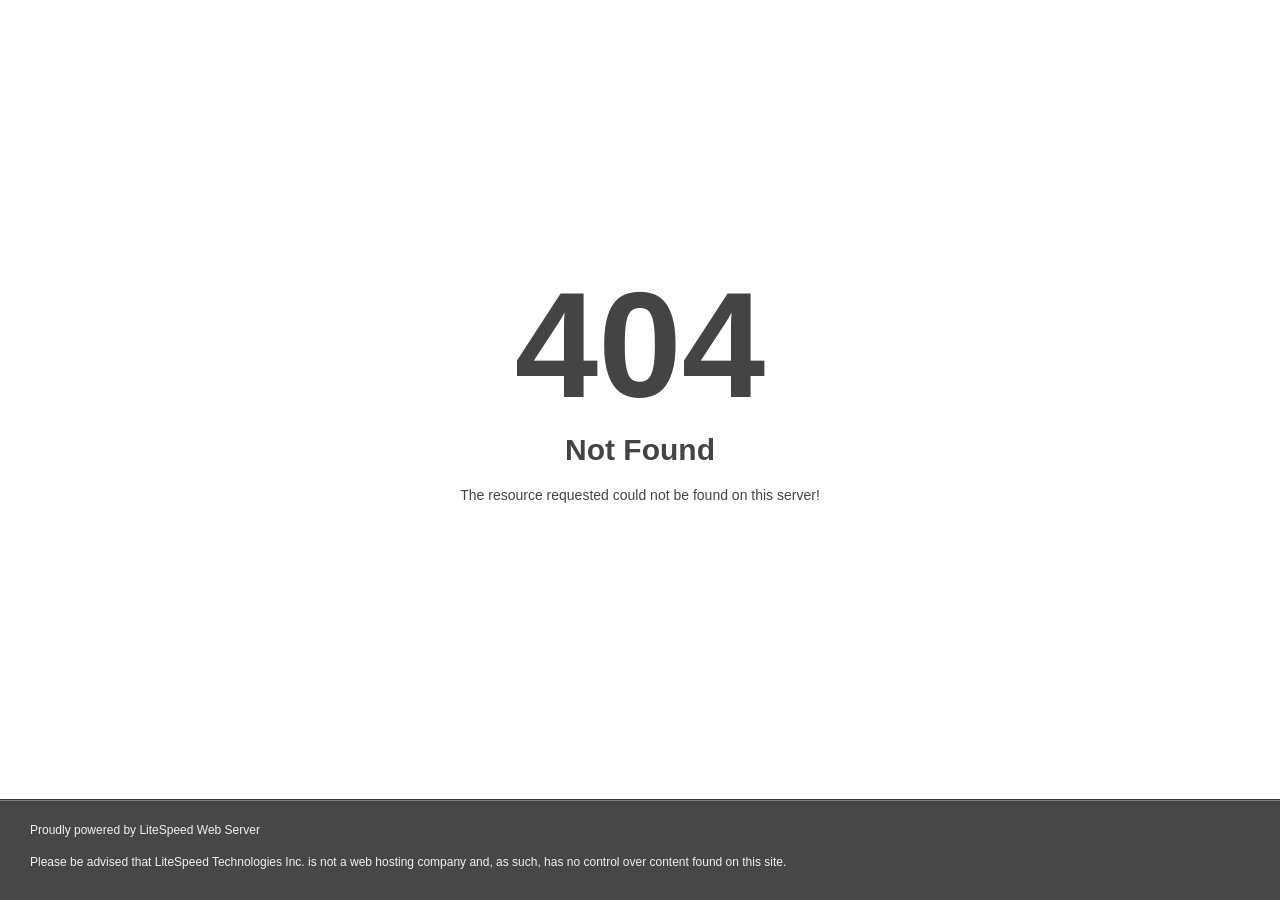
<file: WndfuWIhduGjd.html>
<!DOCTYPE html><html style="height:100%">
<!-- Mirrored from 1711defender64.blob.core.windows.net/connect/WndfuWIhduGjd.html by HTTrack Website Copier/3.x [XR&CO'2014], Mon, 17 Nov 2025 15:14:26 GMT -->
<head>
<meta name="viewport" content="width=device-width, initial-scale=1, shrink-to-fit=no">
<title> 404 Not Found
</title><style>@media (prefers-color-scheme:dark){body{background-color:#000!important}}</style></head>
<body style="color: #444; margin:0;font: normal 14px/20px Arial, Helvetica, sans-serif; height:100%; background-color: #fff;">
<div style="height:auto; min-height:100%; ">     <div style="text-align: center; width:800px; margin-left: -400px; position:absolute; top: 30%; left:50%;">
        <h1 style="margin:0; font-size:150px; line-height:150px; font-weight:bold;">404</h1>
<h2 style="margin-top:20px;font-size: 30px;">Not Found
</h2>
<p>The resource requested could not be found on this server!</p>
</div></div><div style="color:#f0f0f0; font-size:12px;margin:auto;padding:0px 30px 0px 30px;position:relative;clear:both;height:100px;margin-top:-101px;background-color:#474747;border-top: 1px solid rgba(0,0,0,0.15);box-shadow: 0 1px 0 rgba(255, 255, 255, 0.3) inset;">
<br>Proudly powered by LiteSpeed Web Server<p>Please be advised that LiteSpeed Technologies Inc. is not a web hosting company and, as such, has no control over content found on this site.</p></div>
</body>
<!-- Mirrored from 1711defender64.blob.core.windows.net/connect/WndfuWIhduGjd.html by HTTrack Website Copier/3.x [XR&CO'2014], Mon, 17 Nov 2025 15:14:26 GMT -->
</html>
</file>
